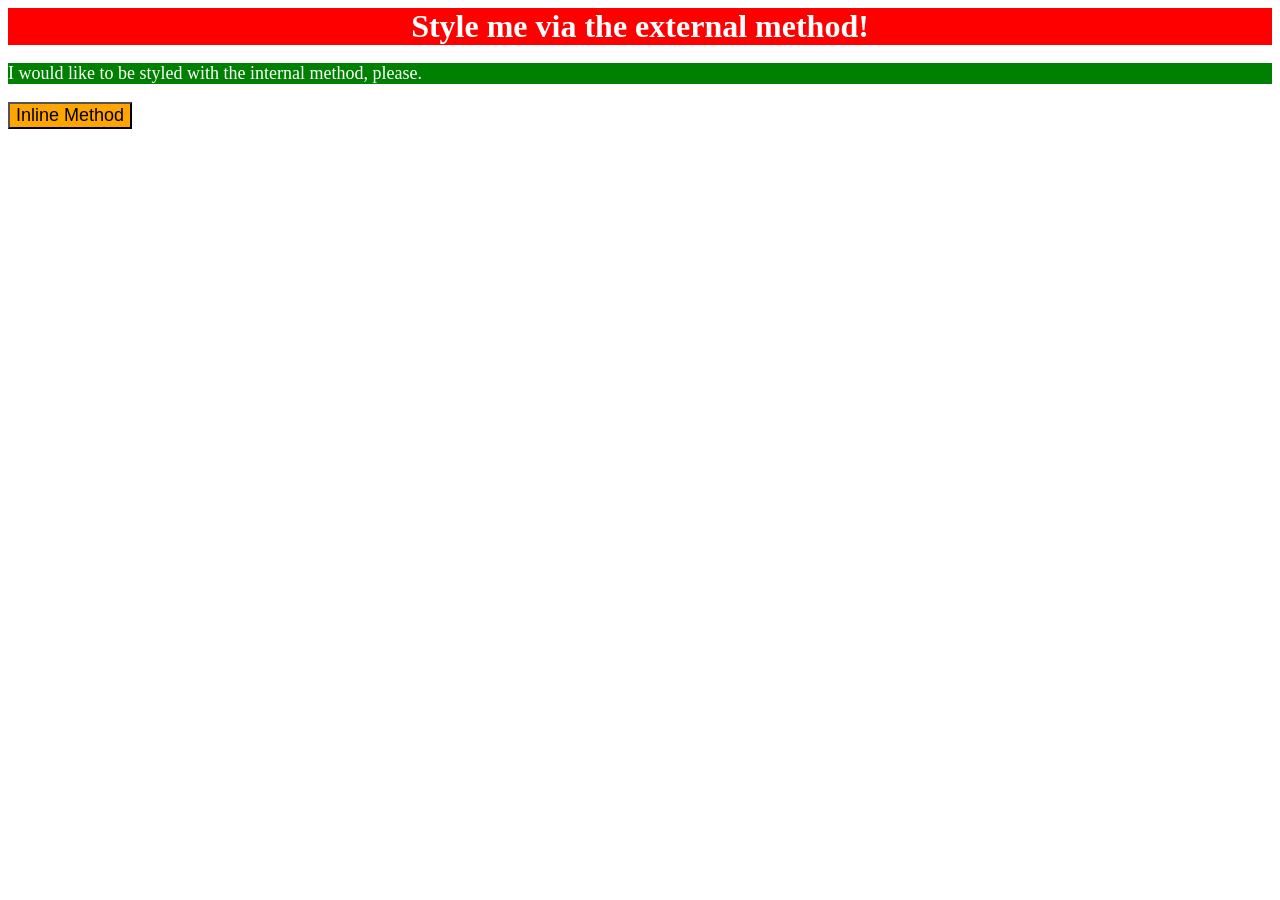
<file: foundations/intro-to-css/01-css-methods/index.html>
<!DOCTYPE html>
<html lang="en">

<head>
  <meta charset="UTF-8">
  <meta http-equiv="X-UA-Compatible" content="IE=edge">
  <meta name="viewport" content="width=device-width, initial-scale=1.0">
  <title>Methods for Adding CSS</title>
  <link rel="stylesheet" href="styles.css">

  <style>
    p {
      background-color: green;
      font-size: 18px;
      color: white;
    }
  </style>
</head>

<body>
  <div>Style me via the external method!</div>
  <p>I would like to be styled with the internal method, please.</p>
  <button style="background-color: orange; font-size: 18px;">Inline Method</button>
</body>

</html>
</file>
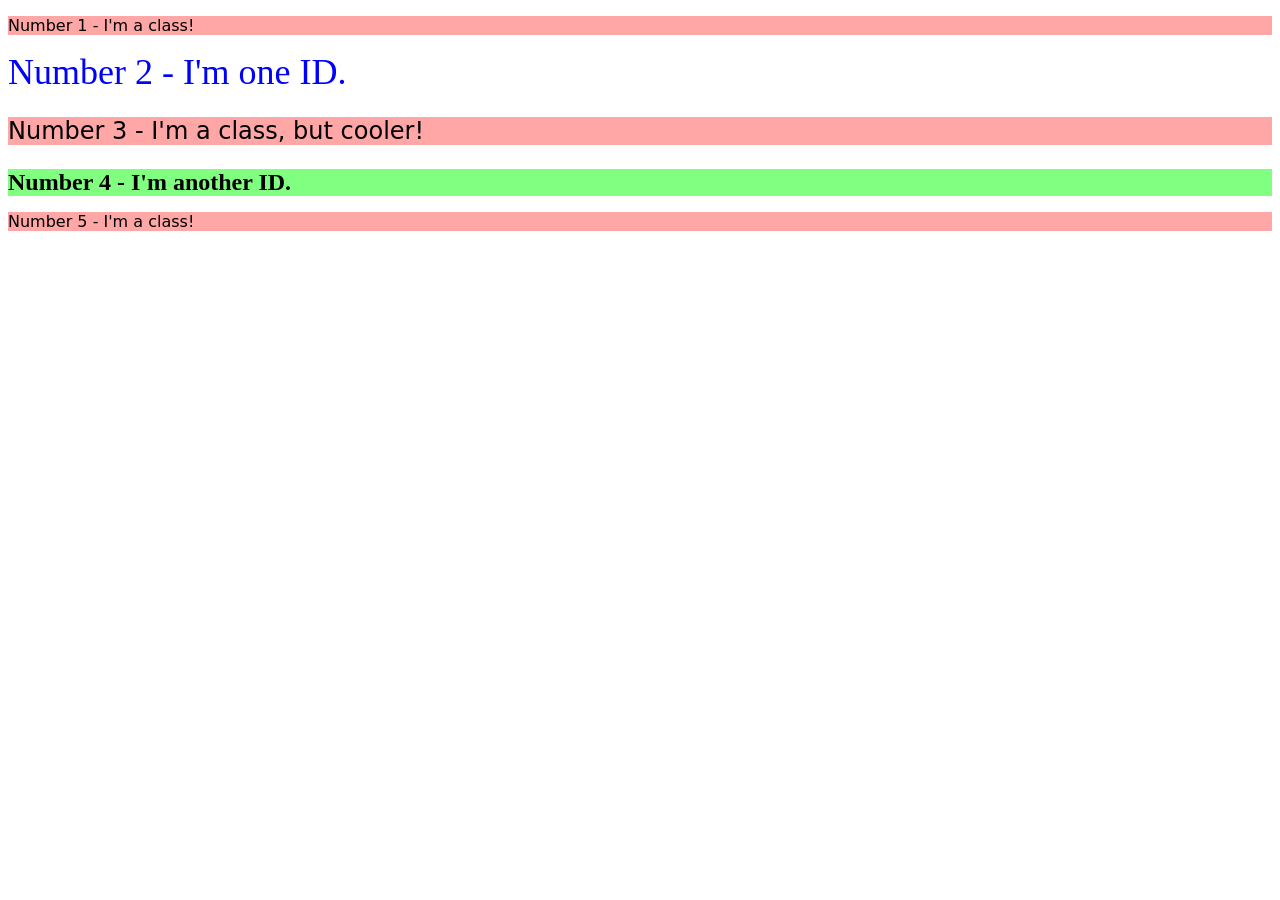
<file: foundations/intro-to-css/02-class-id-selectors/index.html>
<!DOCTYPE html>
<html lang="en">

<head>
  <meta charset="UTF-8">
  <meta http-equiv="X-UA-Compatible" content="IE=edge">
  <meta name="viewport" content="width=device-width, initial-scale=1.0">
  <title>Class and ID Selectors</title>
  <link rel="stylesheet" href="style.css">
</head>

<body>
  <p class="odd">Number 1 - I'm a class!</p>
  <div class="even" id="big">Number 2 - I'm one ID.</div>
  <p class="odd medium">Number 3 - I'm a class, but cooler!</p>
  <div class="even" id="medium">Number 4 - I'm another ID.</div>
  <p class="odd">Number 5 - I'm a class!</p>
</body>

</html>
</file>
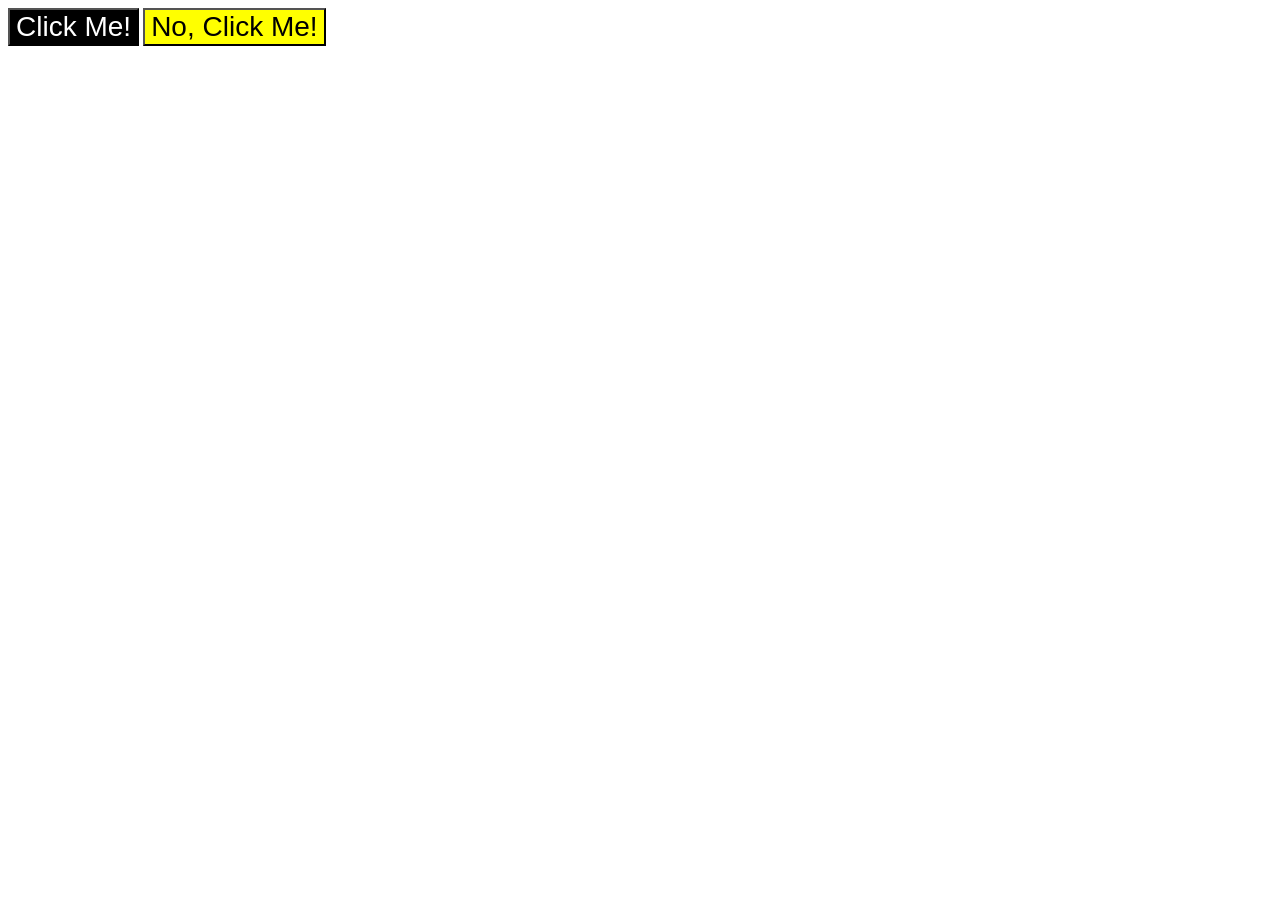
<file: foundations/intro-to-css/03-grouping-selectors/index.html>
<!DOCTYPE html>
<html lang="en">

<head>
  <meta charset="UTF-8">
  <meta http-equiv="X-UA-Compatible" content="IE=edge">
  <meta name="viewport" content="width=device-width, initial-scale=1.0">
  <title>Grouping Selectors</title>
  <link rel="stylesheet" href="style.css">
</head>

<body>
  <button class="black">Click Me!</button>
  <button class="white">No, Click Me!</button>
</body>

</html>
</file>
<file: foundations/intro-to-css/01-css-methods/styles.css>
div {
  background-color: red;
  color: white;
  font-size: 32px;
  text-align: center;
  font-weight: bold;
}
</file>
<file: foundations/intro-to-css/02-class-id-selectors/style.css>
.odd {
  background-color: #ffa7a7;
  font-family: Verdana, "DejaVu Sans", sans-serif;
}

.odd.medium,
.even#medium {
  font-size: 24px;
}

.even#big {
  font-size: 36px;
  color: #00f;
}

.even#medium {
  background-color: #80ff80;
  font-weight: bold;
}
</file>
<file: foundations/intro-to-css/03-grouping-selectors/style.css>
button {
  font-family: Helvetica, "Times News Roman", sans-serif;
  font-size: 28px;
}

button.black {
  background-color: black;
  color: white;
}

button.white {
  background-color: yellow;
}
</file>
